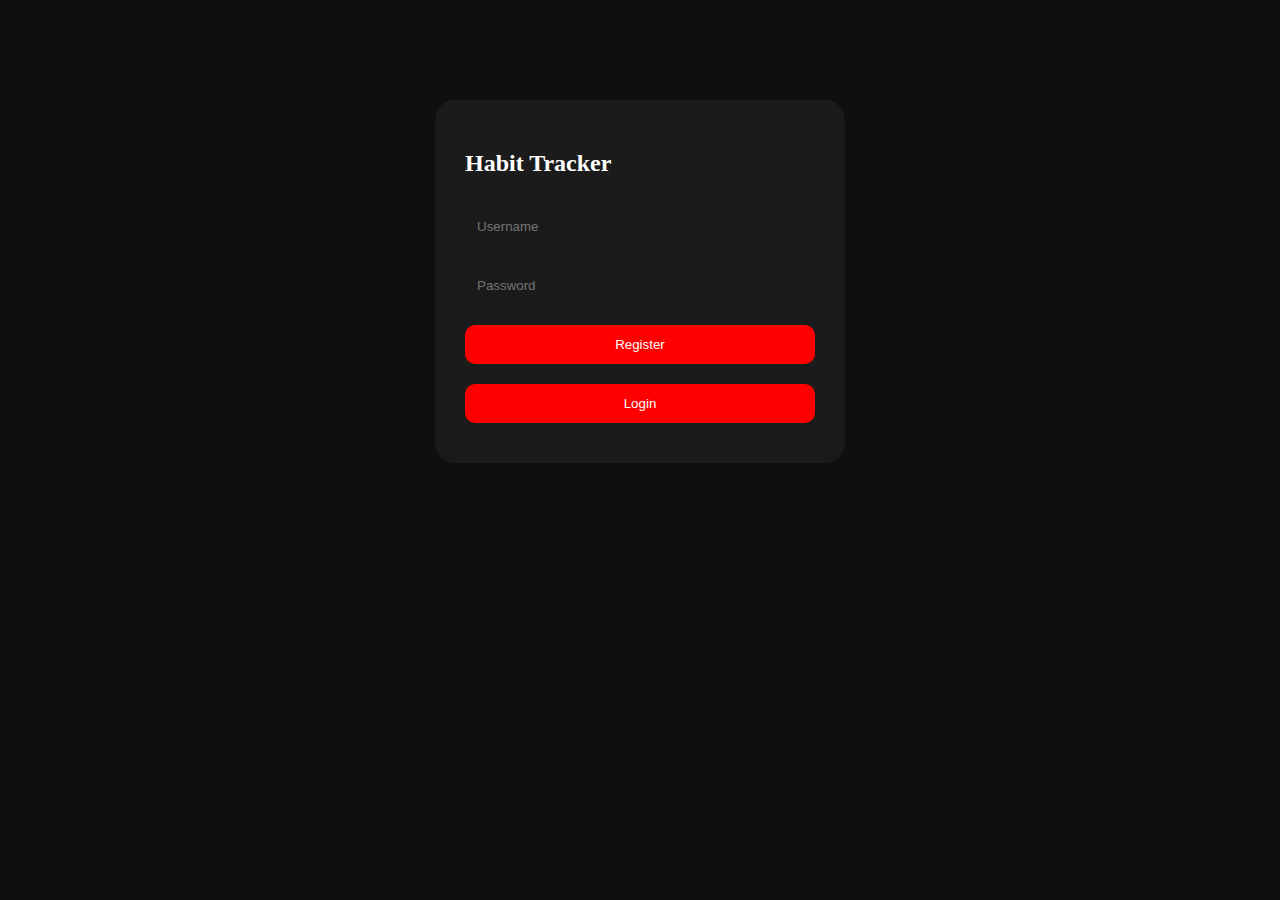
<file: habittraker/index.html>
<!DOCTYPE html>
<html>
<head>
<title>Login</title>
<link rel="stylesheet" href="style.css">
</head>
<body>

<div class="glass">
<h2>Habit Tracker</h2>

<input id="username" placeholder="Username">
<input id="password" type="password" placeholder="Password">

<button onclick="register()">Register</button>
<button onclick="login()">Login</button>
</div>

<script>
async function register(){
    const username = document.getElementById("username").value;
    const password = document.getElementById("password").value;

    const res = await fetch("register.php",{
        method:"POST",
        headers:{'Content-Type':'application/json'},
        body:JSON.stringify({username,password})
    });

    const data = await res.json();
    if(data.success) alert("Registered");
    else alert("User exists");
}

async function login(){
    const username = document.getElementById("username").value;
    const password = document.getElementById("password").value;

    const res = await fetch("login.php",{
        method:"POST",
        headers:{'Content-Type':'application/json'},
        body:JSON.stringify({username,password})
    });

    const data = await res.json();
    if(data.success) window.location="dashboard.html";
    else alert("Invalid Login");
}
</script>

</body>
</html>
</file>
<file: habittraker/style.css>
body {
    margin:0;
    background:#0f0f0f;
    font-family:Segoe UI;
    color:white;
}

.glass {
    width:350px;
    margin:100px auto;
    padding:30px;
    background:rgba(255,255,255,0.05);
    border-radius:20px;
}

input,button {
    width:100%;
    padding:12px;
    margin:10px 0;
    border-radius:10px;
    border:none;
}

input {
    background:#1a1a1a;
    color:white;
}

button {
    background:red;
    color:white;
    cursor:pointer;
}

button:hover {
    background:darkred;
}
</file>
